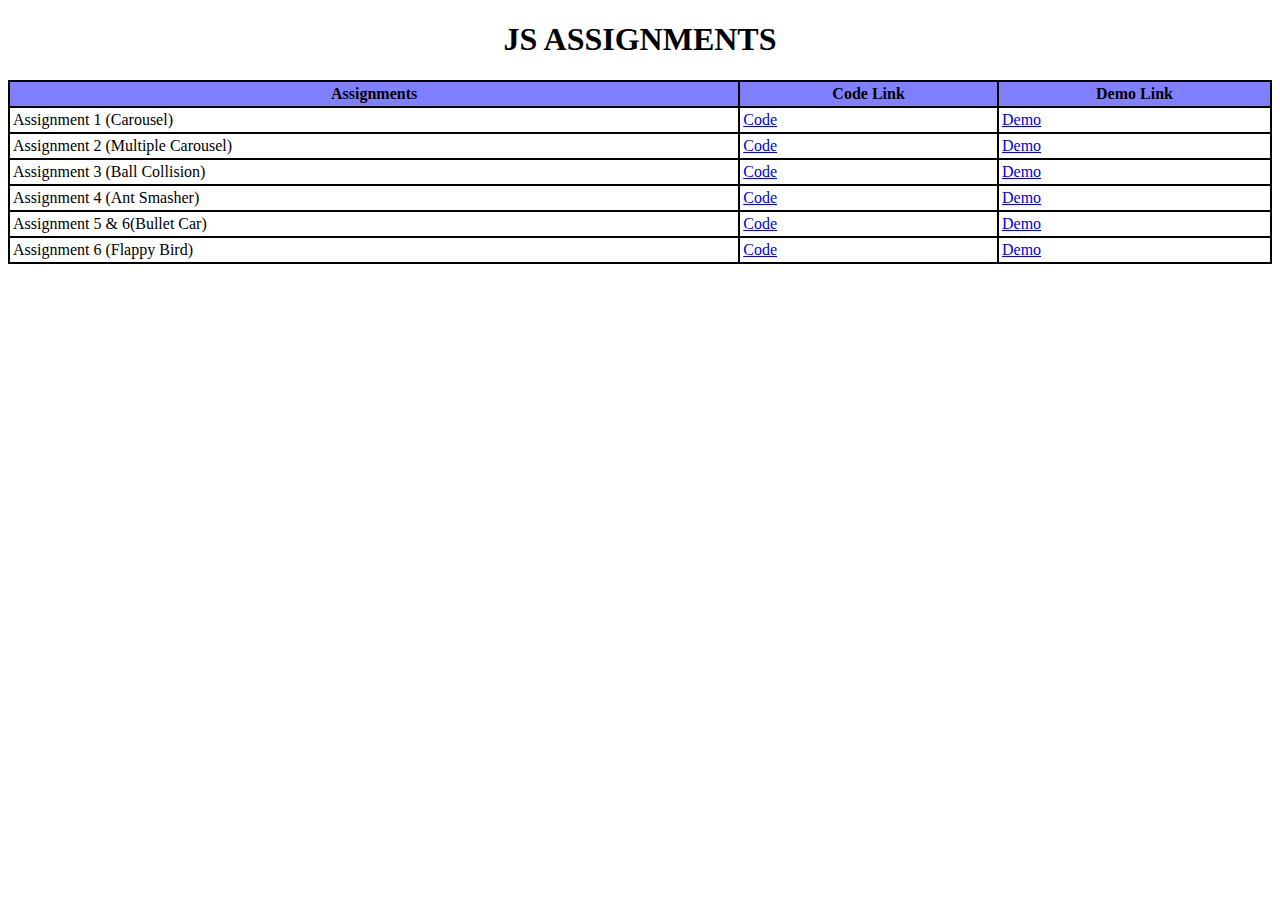
<file: index.html>
<!DOCTYPE html>
<html lang="en">
  <head>
    <meta charset="UTF-8" />
    <meta name="viewport" content="width=device-width, initial-scale=1.0" />
    <meta http-equiv="X-UA-Compatible" content="ie=edge" />
    <title>JS ASSIGNMENTS</title>
  </head>
  <!-- CSS Code: Place this code in the document's head (between the 'head' tags) -->
  <style>
    table.GeneratedTable {
      width: 100%;
      background-color: #ffffff;
      border-collapse: collapse;
      border-width: 2px;
      border-color: #000000;
      border-style: solid;
      color: #000000;
    }
    table.GeneratedTable td,
    table.GeneratedTable th {
      border-width: 2px;
      border-color: #000000;
      border-style: solid;
      padding: 3px;
    }
    table.GeneratedTable thead {
      background-color: #8080ff;
    }
    h1{
        text-align: center;
    }
    }
  </style>

  <!-- Codes by Quackit.com -->

  <body>
    <h1>JS ASSIGNMENTS</h1>
    <table class="GeneratedTable">
      <thead>
        <tr>
          <th>Assignments</th>
          <th>Code Link</th>
          <th>Demo Link</th>
        </tr>
      </thead>
      <tbody>
        <tr>
          <td>Assignment 1 (Carousel)</td>
          <td>
            <a href="https://github.com/gantevai/JS-Assignments/tree/gh-pages/JS-assignment-1"
              >Code</a
            >
          </td>
          <td>
            <a href="https://gantevai.github.io/JS-Assignments/JS-assignment-1/">Demo</a>
          </td>
        </tr>
        <tr>
          <td>Assignment 2 (Multiple Carousel)</td>
          <td>
            <a href="https://github.com/gantevai/JS-Assignments/tree/gh-pages/JS-assignment-2"
              >Code</a
            >
          </td>
          <td><a href="https://gantevai.github.io/JS-Assignments/JS-assignment-2/">Demo</a></td>
        </tr>
		<tr>
          <td>Assignment 3 (Ball Collision)</td>
          <td>
            <a href="https://github.com/gantevai/JS-Assignments/tree/gh-pages/JS-assignment-3"
              >Code</a
            >
          </td>
          <td><a href="https://gantevai.github.io/JS-Assignments/JS-assignment-3/">Demo</a></td>
        </tr>
		<tr>
          <td>Assignment 4 (Ant Smasher)</td>
          <td>
            <a href="https://github.com/gantevai/JS-Assignments/tree/gh-pages/JS-assignment-4"
              >Code</a
            >
          </td>
          <td><a href="https://gantevai.github.io/JS-Assignments/JS-assignment-4/">Demo</a></td>
        </tr>
		<tr>
          <td>Assignment 5 & 6(Bullet Car)</td>
          <td>
            <a href="https://github.com/gantevai/JS-Assignments/tree/gh-pages/Js-assignment-5"
              >Code</a
            >
          </td>
          <td><a href="https://gantevai.github.io/JS-Assignments/Js-assignment-5/">Demo</a></td>
        </tr>
		<tr>
          <td>Assignment 6 (Flappy Bird)</td>
          <td>
            <a href="https://github.com/gantevai/JS-Assignments/tree/gh-pages/JS-assignment-6"
              >Code</a
            >
          </td>
          <td><a href="https://gantevai.github.io/JS-Assignments/JS-assignment-6/">Demo</a></td>
        </tr>
      </tbody>
    </table>
  </body>
</html>
</file>
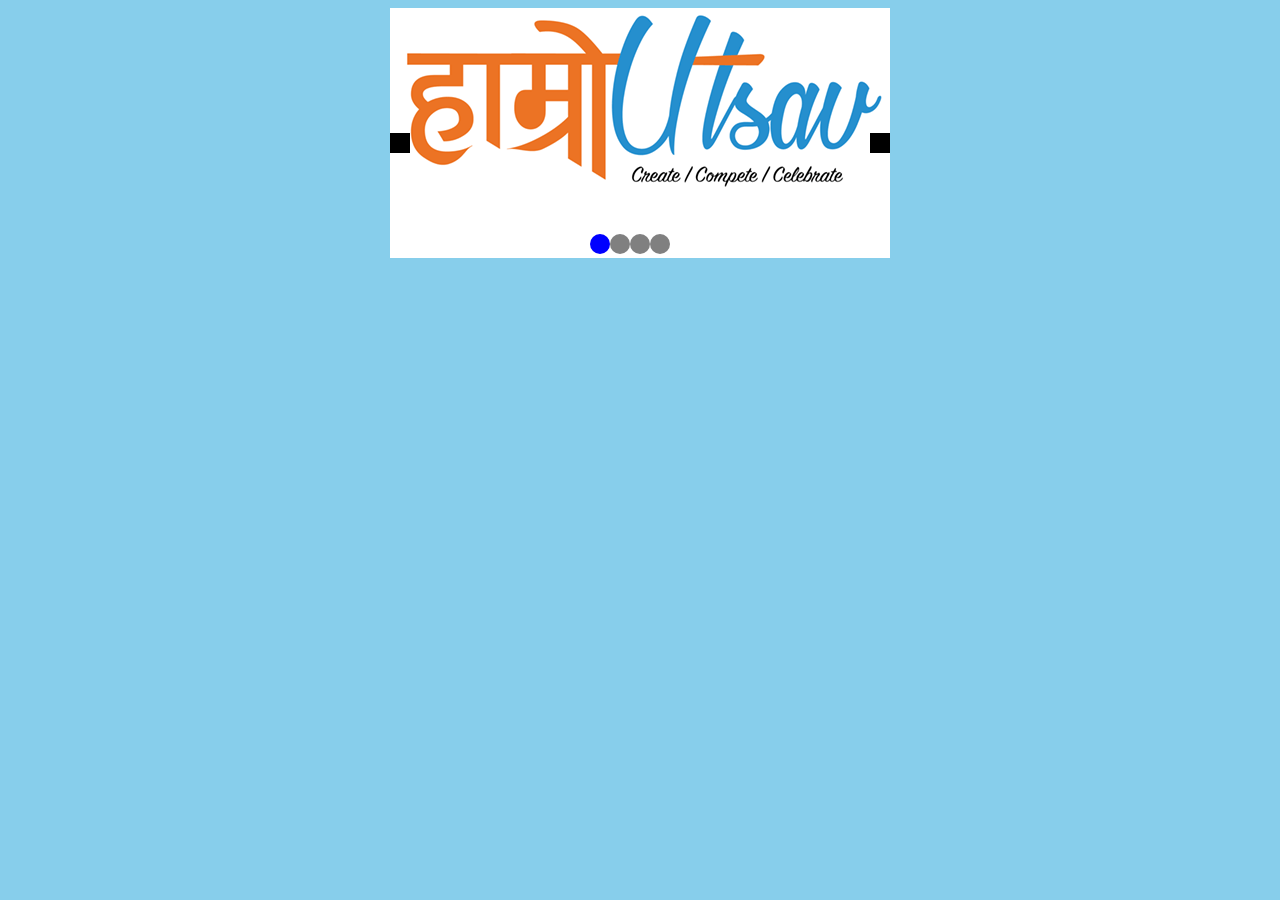
<file: JS Assignment 1/index.html>
<!DOCTYPE html>
<html lang="en">

<head>
  <meta charset="UTF-8" />
  <meta name="viewport" content="width=device-width, initial-scale=1.0" />
  <meta http-equiv="X-UA-Compatible" content="ie=edge" />
  <title>Document</title>

  <link rel="stylesheet" href="css/style.css" />

</head>

<body>
  <div class="container">
    <div class="wrapper">
      <img src="images/slide_img1.png" alt="" />
      <img src="images/slide_img2.jpg" alt="" />
      <img src="images/slide_img3.jpg" alt="" />
      <img src="images/slide_img4.png" alt="" />
    </div>
    <div class="left-btn" id="leftBtn">&lt;</div>
    <div class="right-btn" id="rightBtn">&gt;</div>
  </div>
  <script src="js/script.js"></script>
</body>

</html>
</file>
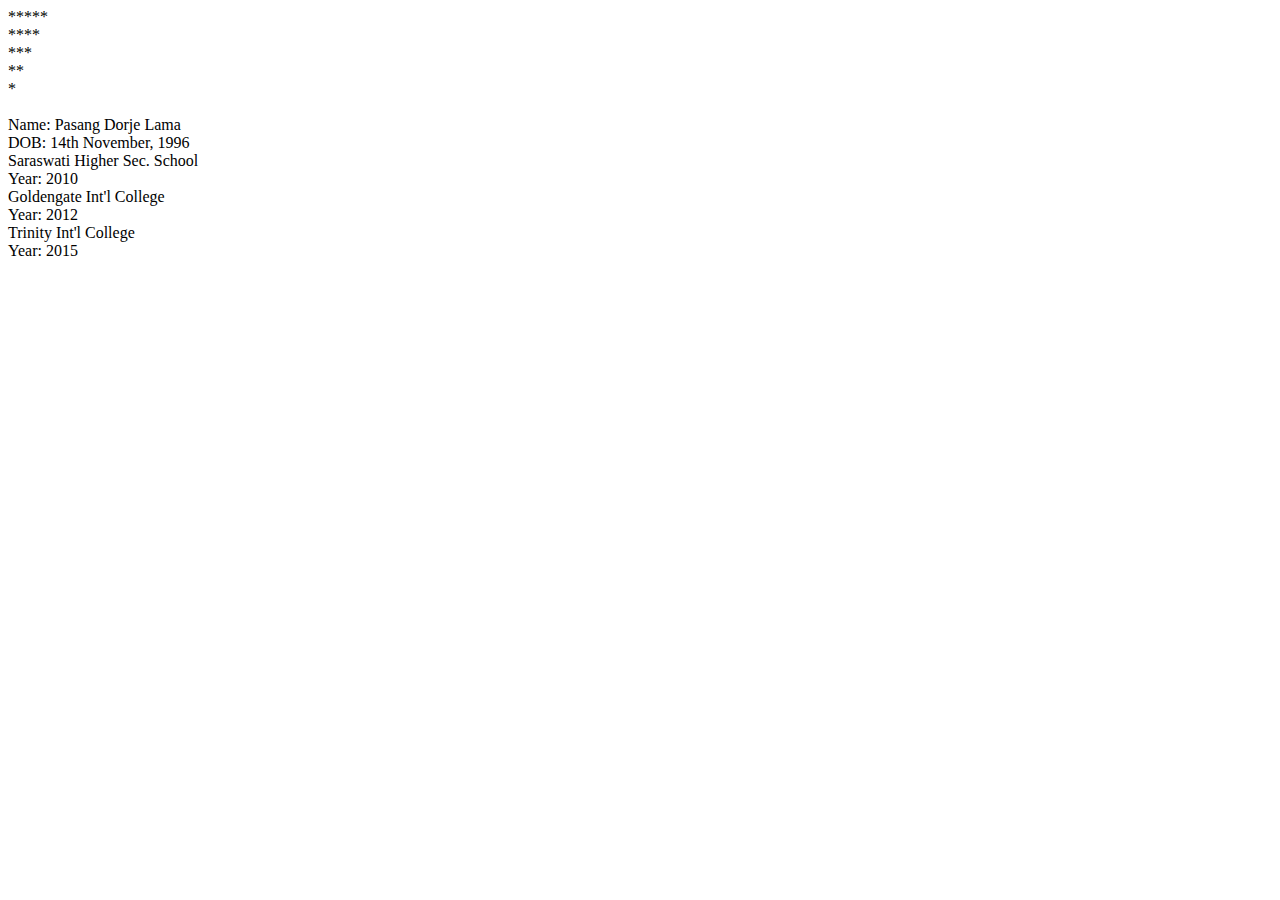
<file: JS Exercise/index.html>
<!DOCTYPE html>
<html lang="en">
  <head>
    <meta charset="UTF-8" />
    <meta name="viewport" content="width=device-width, initial-scale=1.0" />
    <meta http-equiv="X-UA-Compatible" content="ie=edge" />
    <title>Document</title>

    <script src="script.js"></script>
  </head>
  <body></body>
</html>
</file>
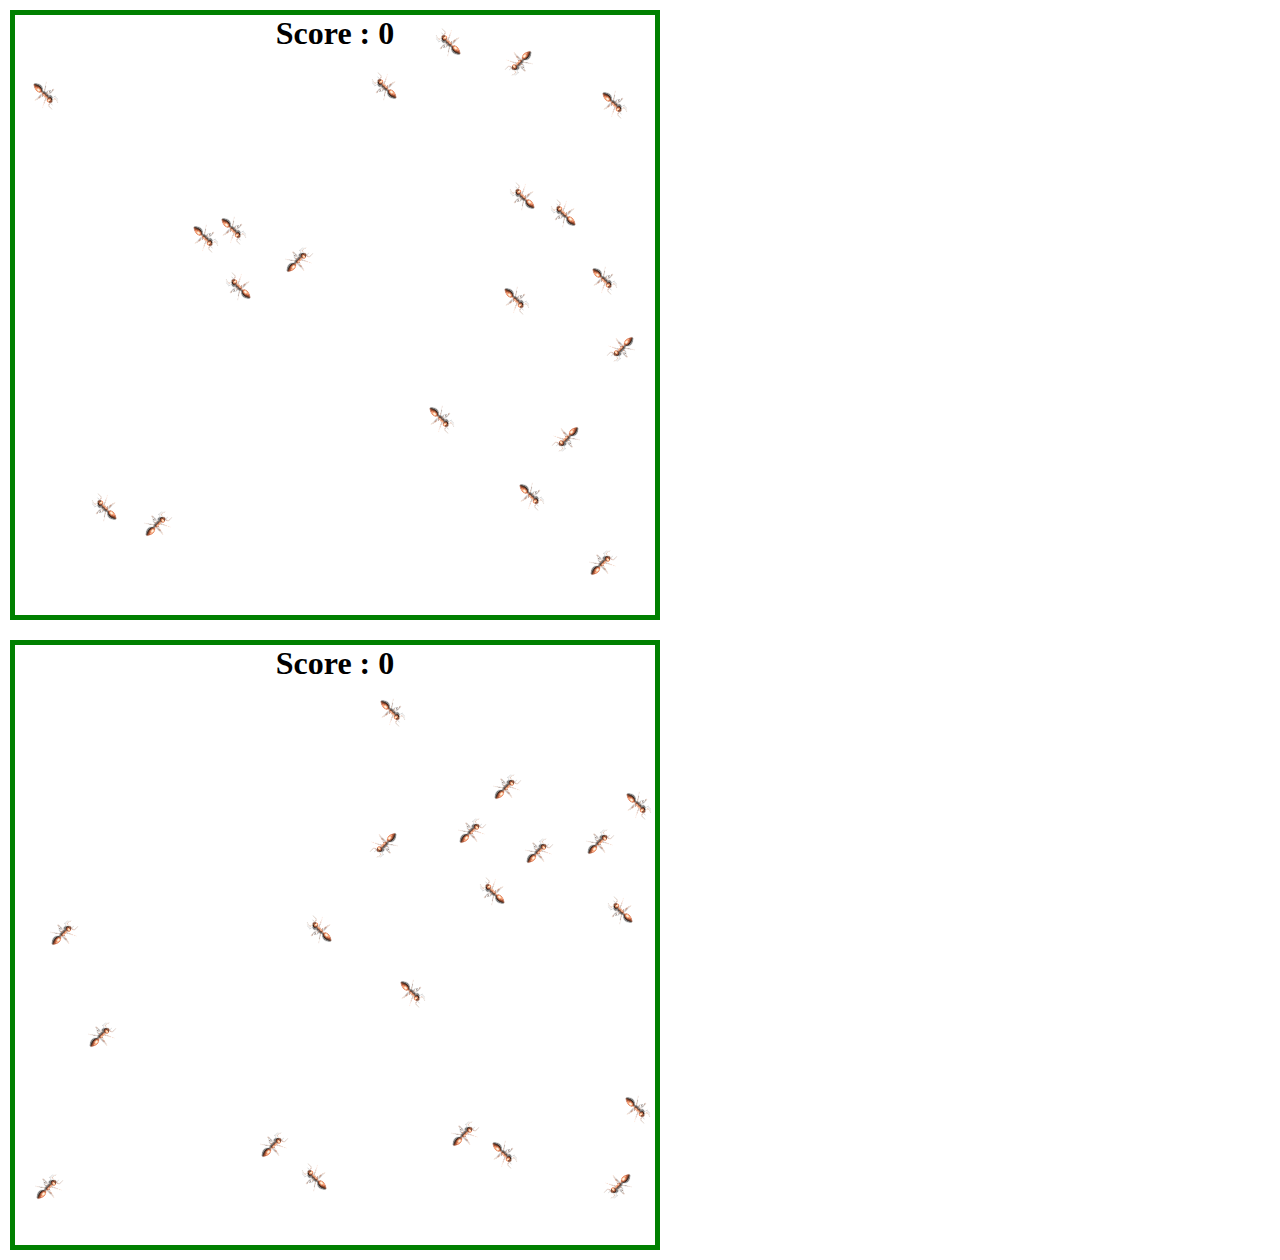
<file: JS-assignment-4/index.html>
<!DOCTYPE html>
<html lang="en">
  <head>
    <meta charset="UTF-8" />
    <meta name="viewport" content="width=device-width, initial-scale=1.0" />
    <meta http-equiv="X-UA-Compatible" content="ie=edge" />
    <title>Ant Smasher</title>
    <link href="css/reset.css" rel="stylesheet" />
    <link href="css/layout.css" rel="stylesheet" />
  </head>
  <body>
    <div id="game-wrapper1" class="game-wrapper">
      <div class="score-box">
        <h1>Score : <span class="score"></span></h1>
      </div>
    </div>
    <div id="game-wrapper2" class="game-wrapper">
      <div class="score-box">
        <h1>Score : <span class="score"></span></h1>
      </div>
    </div>
    <script src="js/ant-smasher.js"></script>
  </body>
</html>
</file>
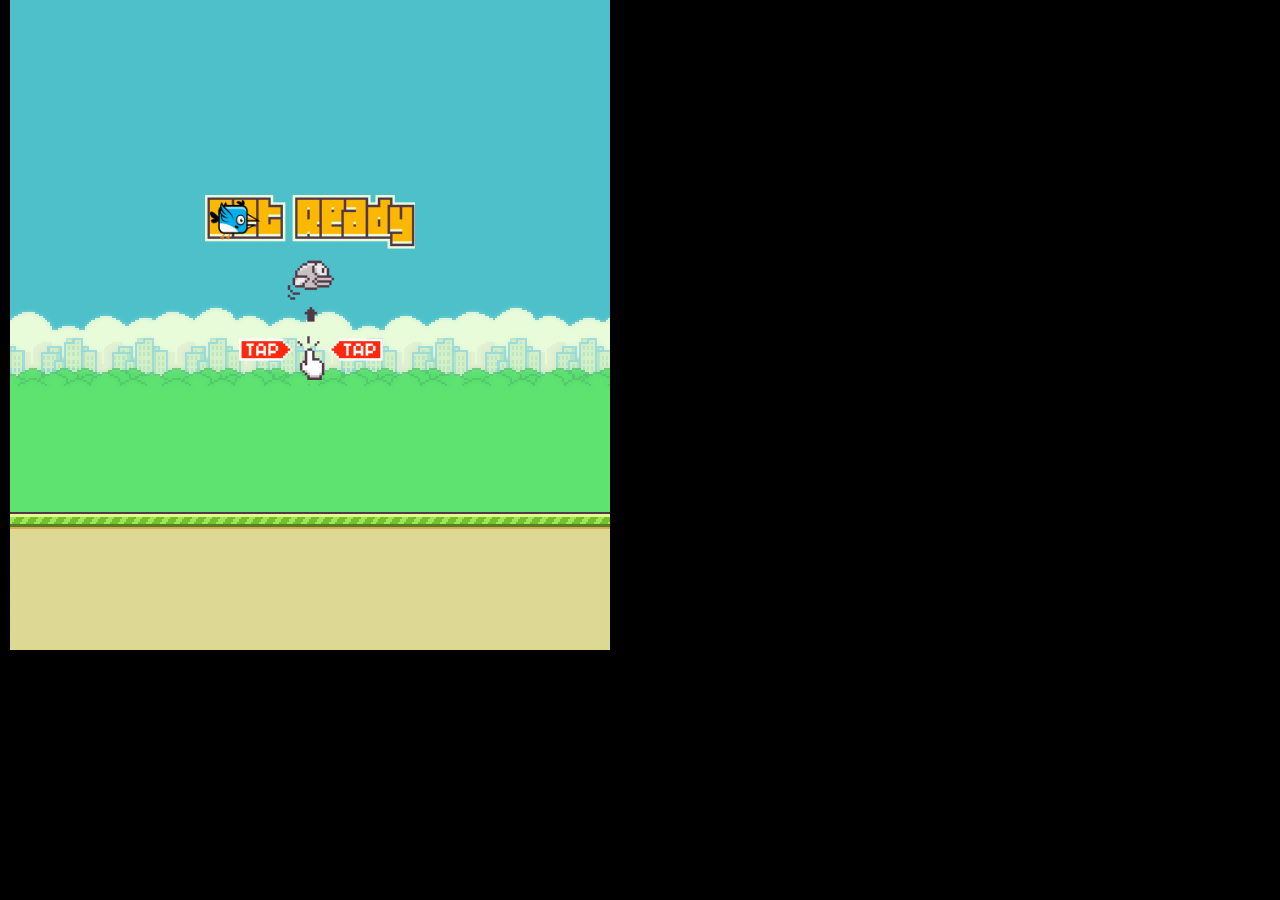
<file: JS-assignment-6/index.html>
<!DOCTYPE html>
<html lang="en">
  <head>
    <meta charset="UTF-8" />
    <meta name="viewport" content="width=device-width, initial-scale=1.0" />
    <meta http-equiv="X-UA-Compatible" content="ie=edge" />
    <title>FLAPPY BIRD</title>
    <link rel="stylesheet" href="css/reset.css" />
    <link rel="stylesheet" href="css/layout.css" />
    <link rel="stylesheet" href="css/style.css" />
  </head>
  <body>
    <script type="module" src="js/script.js"></script>
  </body>
</html>
</file>
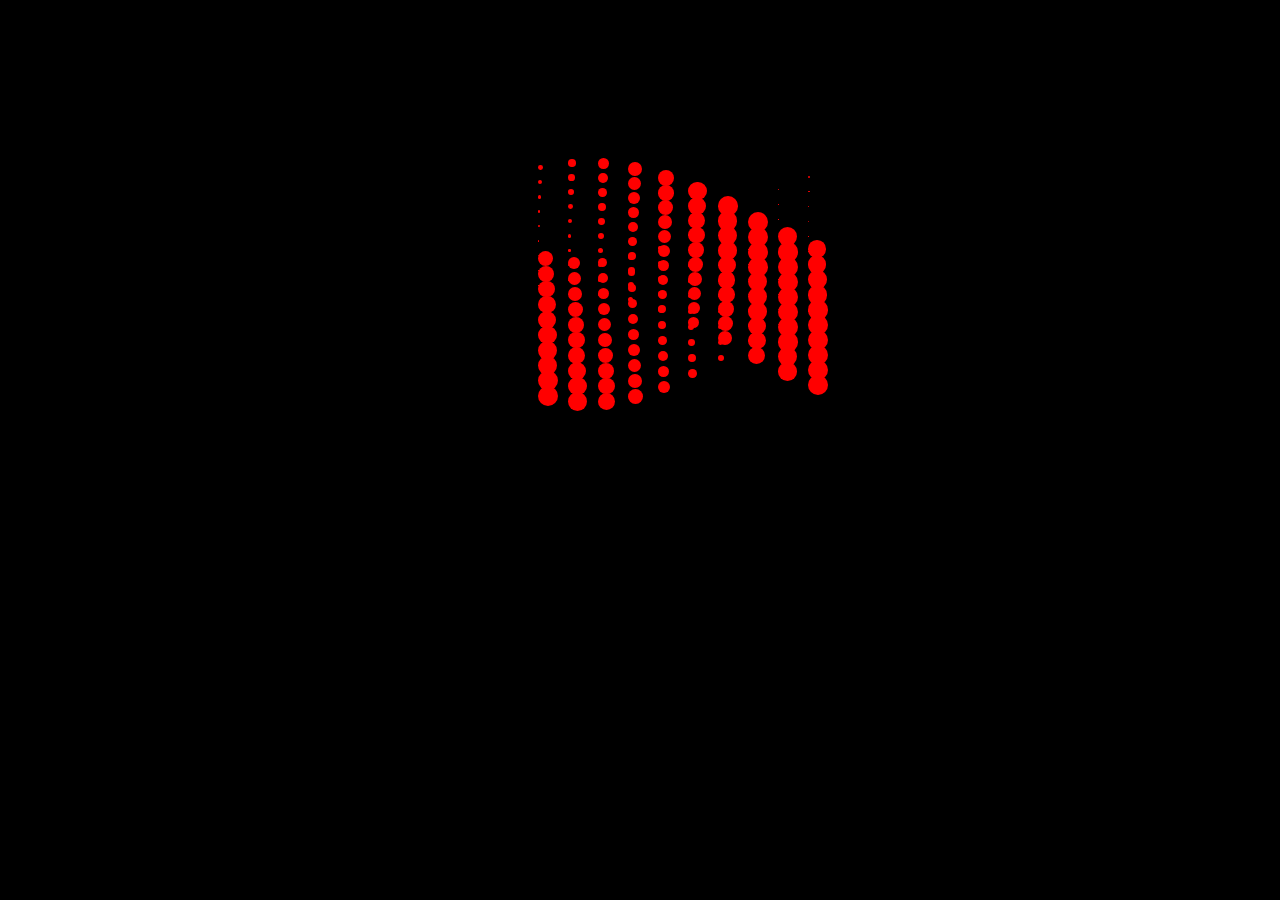
<file: JS-assignment-7/index.html>
<!DOCTYPE html>
<html lang="en">
  <head>
    <meta charset="UTF-8" />
    <meta name="viewport" content="width=device-width, initial-scale=1.0" />
    <meta http-equiv="X-UA-Compatible" content="ie=edge" />
    <title>HELIX ANIMATION</title>
    <link rel="stylesheet" href="style.css" />
  </head>
  <body>
    <div id="container" class="container"></div>
    <script src="helix.js"></script>
  </body>
</html>
</file>
<file: JS Assignment 1/css/style.css>
body{
  background-color: skyblue;
}
.container {
  overflow: hidden;
  position: relative;
  margin:0 auto;
}

.wrapper {
  position: absolute;
  top: 0;
  left: 0;
}

.wrapper img {
  float: left;
}

.left-btn,.right-btn{
  height: 20px;
  position:absolute;
  width: 20px;
  background-color: black;
}

.left-btn{
  top:50%;
  left:0;
}

.right-btn{
  top:50%;
  right:0;
}
</file>
<file: JS-assignment-4/css/layout.css>
.ants {
  position: absolute;
  height: 35px;
  width: 28px;
  background-image: url(../images/ants.gif);
  background-size: 100% 100%;
  transition: transform 0.1s ease;
}

.dead {
  background-image: url(../images/blood-patch.png);
}

.game-wrapper {
  position: relative;
  border: 5px solid green;
  margin: 10px;
  cursor: pointer;
  float: left;
}

.score-box {
  text-align: center;
}
</file>
<file: JS-assignment-6/css/layout.css>
@font-face {
  font-family: 'FlappyFont';
  font-style: normal;
  font-weight: normal;
  src: url('../fonts/04B_19__.woff') format('woff');
}

body {
  background-color: black;
}
.game-container {
  float: left;
  margin: 0 10px;
  /* margin: auto; */
  position: relative;
  overflow: hidden;
}

.bird {
  position: absolute;
  background-image: url(../images/flappy-sprite.png);
  background-position: 0 0;
  background-size: cover;
  z-index: 1;
}

.background-wrapper {
  position: absolute;
  background-image: url(../images/background.png);
  background-repeat: repeat-x;
  height: 512px;
  width: 1200px;
  background-position: 0 0;
}

.ground-wrapper {
  position: absolute;
  background-image: url(../images/ground.png);
  bottom: 0;
  background-repeat: repeat-x;
  width: 1200px;
  height: 138px;
}

.pipe {
  position: absolute;
  background-image: url(../images/pipe.png);
  left: 600px;
  width: 70px;
  background-size: cover;
}

.invert-pipe {
  transform: rotate(180deg);
}

.score-display {
  position: absolute;
  top: 2%;
  left: 50%;
  transform: translateX(-50%);
  font-size: 60px;
  z-index: 1;
  text-shadow: -1px -1px 0 #000, 1px -1px 0 #000, -1px 1px 0 #000, 1px 1px 0 #000;
}

.end-score,
.high-score {
  font-size: 40px;
  text-shadow: -1px -1px 0 #000, 1px -1px 0 #000, -1px 1px 0 #000, 1px 1px 0 #000;
  margin-top: 80px;
  margin-left: 15px;
  width: 70px;
  text-align: center;
  display: inline-block;
}

.high-score {
  margin-left: 50px;
}

.start-menu,
.game-over {
  position: absolute;
  top: 30%;
  left: 50%;
  width: 210px;
  height: 185px;
  transform: translateX(-50%);
  background-image: url(../images/start.png);
  background-size: cover;
}

.game-over {
  background-image: url(../images/game-over.png);
}
</file>
<file: JS-assignment-6/css/style.css>
* {
  font-family: 'FlappyFont';
  color: white;
}
</file>
<file: JS-assignment-7/style.css>
body {
  background-color: black;
}
.container {
  width: 100%;
  position: relative;
  height: 600px;
}

.dots {
  border-radius: 50%;
  background-color: red;
  position: absolute;
}
</file>
